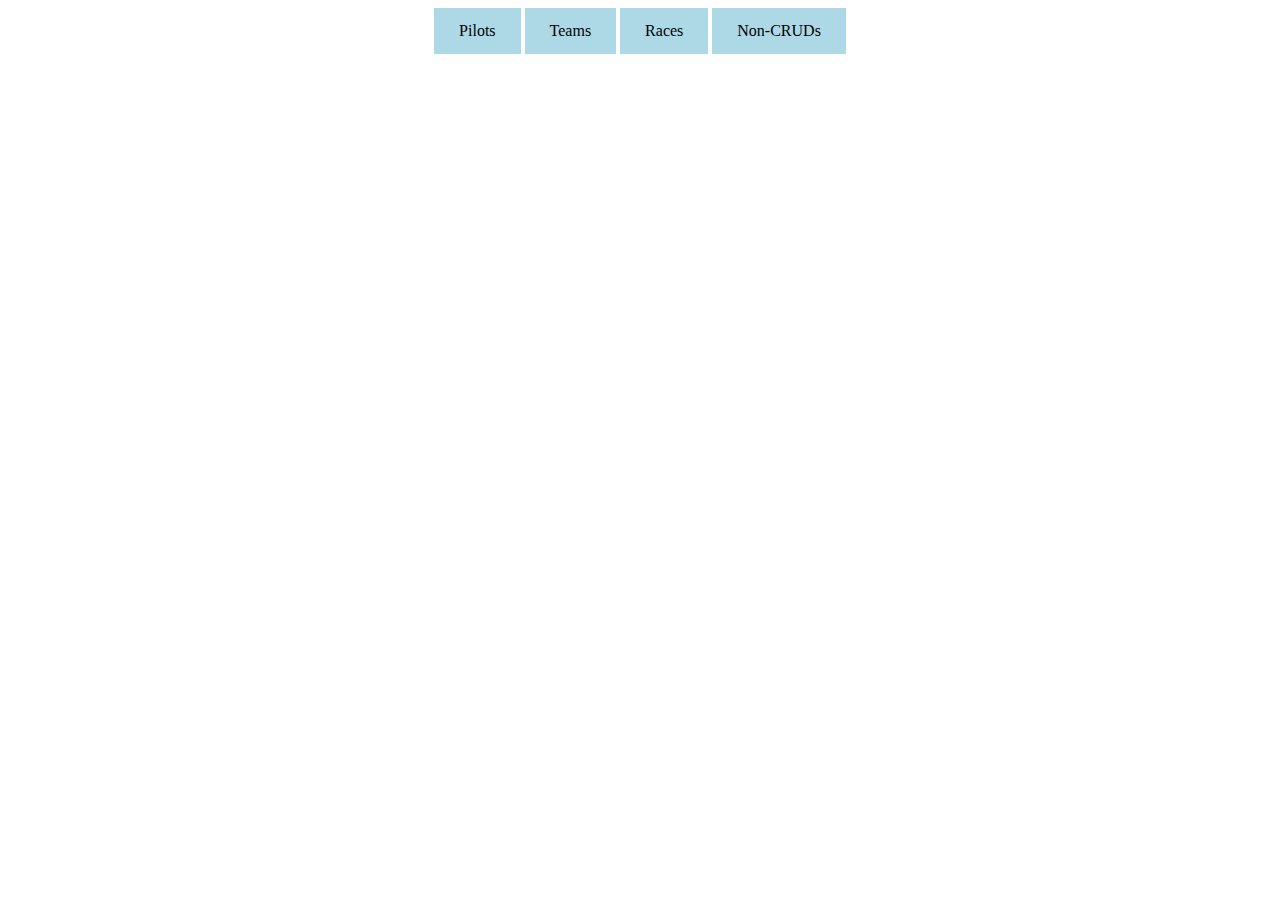
<file: J21LMC_GUI_20222023.JSClient/wwwroot/index.html>
﻿<!DOCTYPE html>
<html>
<head>
    <meta charset="utf-8" />
    <title>Főoldal</title>
    <link rel="stylesheet" href="style.css" />
</head>
<body>
    <div id="buttons">
        <a href="pilot.html" style="text-decoration:none" target="_self">Pilots</a>
        <a href="team.html" style="text-decoration:none" target="_self">Teams</a>
        <a href="race.html" style="text-decoration:none" target="_self">Races</a>
        <a href="noncrud.html" style="text-decoration:none" target="_self">Non-CRUDs</a>
    </div>


</body>
</html>
</file>
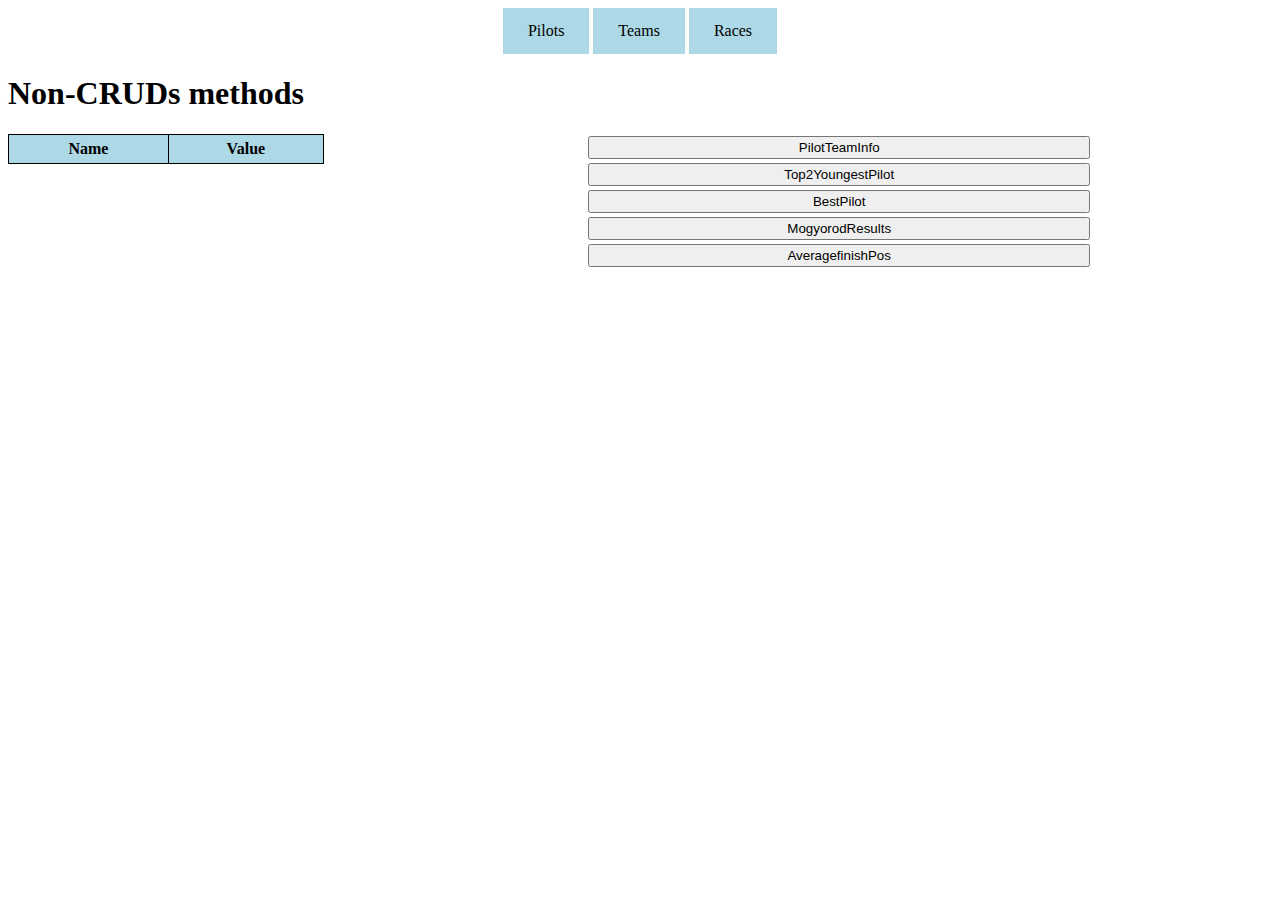
<file: J21LMC_GUI_20222023.JSClient/wwwroot/noncrud.html>
﻿<!DOCTYPE html>
<html>
<head>
    <meta charset="utf-8" />
    <title>Non-CRUDs</title>
    <link rel="stylesheet" href="style.css" />
</head>
<body>
    <div id="buttons">
        <a href="pilot.html" style="text-decoration:none" target="_self">Pilots</a>
        <a href="team.html" style="text-decoration:none" target="_self">Teams</a>
        <a href="race.html" style="text-decoration:none" target="_self">Races</a>        
    </div>
    <h1> Non-CRUDs methods</h1>
    <table id="tableP">
        <thead>
            <tr>
                <th>Name</th>
                <th>Value</th>
            </tr>
        </thead>
        <tbody id="resultareaC">
        </tbody>
    </table>
    <div id="devdiv">
        <button type="button" onclick="test()">PilotTeamInfo</button>
        <button type="button" onclick="testtop()">Top2YoungestPilot</button>
        <button type="button" onclick="testbest()">BestPilot</button>
        <button type="button" onclick="testMogyorod()">MogyorodResults</button>
        <button type="button" onclick="testAVG()">AveragefinishPos</button>
        
    </div>


    <script src="noncrudscript.js"></script>
</body>
</html>
</file>
<file: J21LMC_GUI_20222023.JSClient/wwwroot/style.css>
﻿body {
}

#buttons {
    text-align: center;
}

a:link, a:visited {
    background-color: #ADD8E6;
    color: black;
    padding: 14px 25px;
    text-align: center;
    text-decoration: none;
    display: inline-block;
}

table {
    width: 50%;
    border-collapse: collapse;
}

table, th, td {
    border: 1px solid black;
}

th, td {
    padding: 5px;
}

th {
    background-color: #ADD8E6;
}

#devdiv {
    display: flex;
    flex-direction: column;
    float: right;
    width: 40%;
    height: 300px;
    margin-right: 180px;
}

    #devdiv lable, button, input {
        margin: 2px;
        padding: 2px;
    }

    #devdiv lable {
        font-weight: bolder;
    }

#tableD {
    float: left;
    width: 50%;
}

#tableP {
    float: left;
    width: 25%;
}

#updateButton {
    display: none;
    flex-direction: column;
}
</file>
